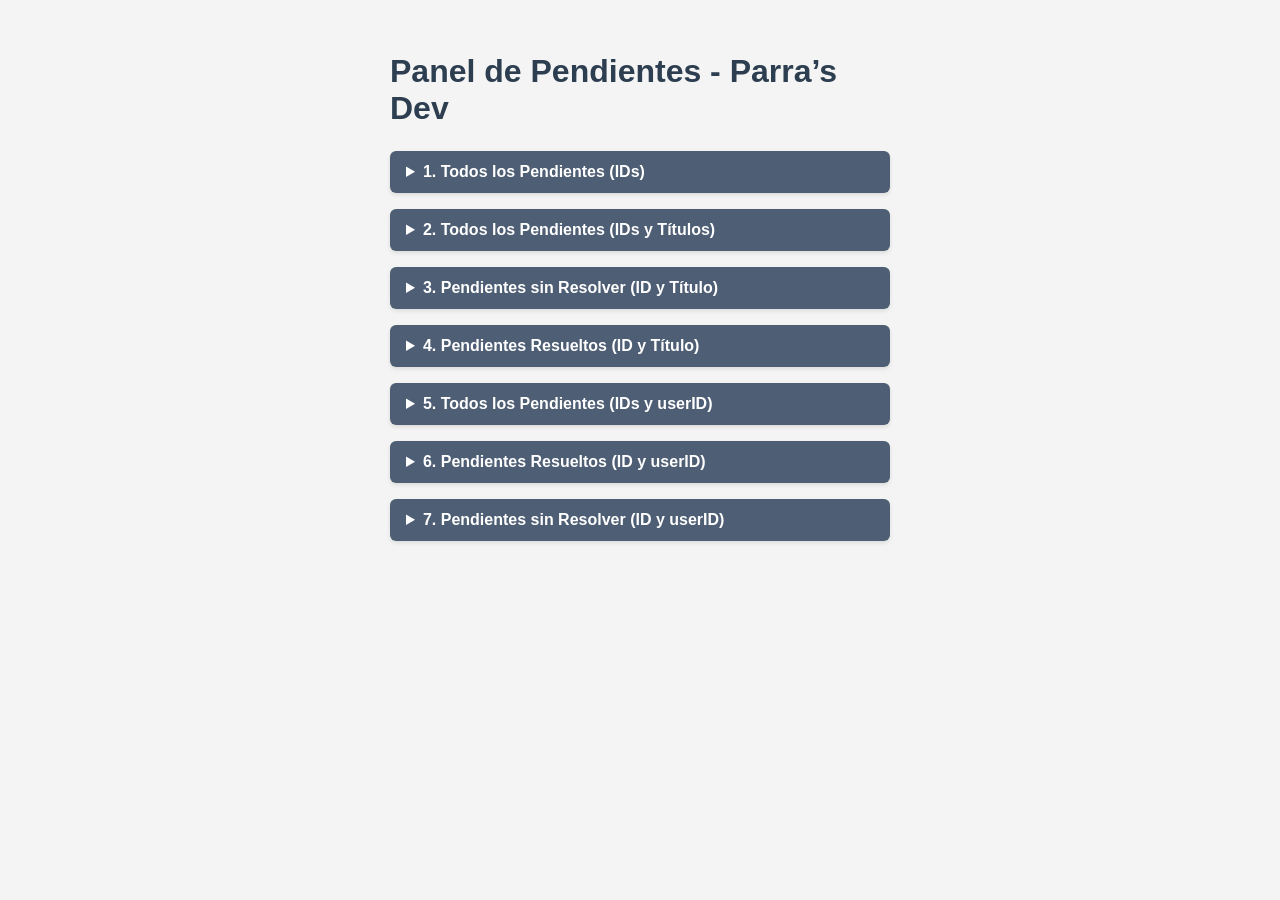
<file: examenParcial2/index.html>
<!DOCTYPE html>
<html lang="es">
<head>
  <meta charset="UTF-8" />
  <meta name="viewport" content="width=device-width, initial-scale=1.0" />
  <title>Parra’s Dev | Lista de Pendientes</title>
  <style>

    html {
        display: flex;
        justify-content: center;
        align-items: center;
    }
    body {
      font-family: Arial, sans-serif;
      margin: 2rem;
      background: #f4f4f4;
      color: #333;
      width: 500px;
    }

    h1 {
      color: #2c3e50;
      margin-bottom: 1.5rem;
    }

    details {
      margin-bottom: 1rem;
      background: #fff;
      border-radius: 6px;
      box-shadow: 0 2px 4px rgba(0,0,0,0.1);
      overflow: hidden;
    }

    summary {
      background: #4e5e74;
      color: #fff;
      padding: 0.75rem 1rem;
      font-size: 1rem;
      font-weight: bold;
      cursor: pointer;
    }

    summary::marker {
      color: #fff;
    }

    ul {
      padding: 1rem;
      list-style: none;
      margin: 0;
    }

    li {
      background: #f9f9f9;
      margin: 0.5rem 0;
      padding: 0.5rem;
      border-left: 5px solid #3498db;
    }
  </style>
</head>
<body>
  <h1>Panel de Pendientes - Parra’s Dev</h1>

  <details>
    <summary>1. Todos los Pendientes (IDs)</summary>
    <ul id="todos-ids"></ul>
  </details>

  <details>
    <summary>2. Todos los Pendientes (IDs y Títulos)</summary>
    <ul id="todos-id-title"></ul>
  </details>

  <details>
    <summary>3. Pendientes sin Resolver (ID y Título)</summary>
    <ul id="pendientes-sin-resolver"></ul>
  </details>

  <details>
    <summary>4. Pendientes Resueltos (ID y Título)</summary>
    <ul id="pendientes-resueltos"></ul>
  </details>

  <details>
    <summary>5. Todos los Pendientes (IDs y userID)</summary>
    <ul id="todos-id-user"></ul>
  </details>

  <details>
    <summary>6. Pendientes Resueltos (ID y userID)</summary>
    <ul id="resueltos-id-user"></ul>
  </details>

  <details>
    <summary>7. Pendientes sin Resolver (ID y userID)</summary>
    <ul id="sin-resolver-id-user"></ul>
  </details>

  <script>
  const API_URL = "users.json";
  async function cargarPendientes() {
    try {
      const response = await fetch(API_URL);
      const data = await response.json();

      const todosIds = document.getElementById("todos-ids");
      const todosIdTitle = document.getElementById("todos-id-title");
      const pendientesSinResolver = document.getElementById("pendientes-sin-resolver");
      const pendientesResueltos = document.getElementById("pendientes-resueltos");
      const todosIdUser = document.getElementById("todos-id-user");
      const resueltosIdUser = document.getElementById("resueltos-id-user");
      const sinResolverIdUser = document.getElementById("sin-resolver-id-user");

      data.forEach(p => {
        todosIds.innerHTML += `<li><strong>ID:</strong> ${p.id}</li>`;

        todosIdTitle.innerHTML += `<li><strong>ID:</strong> ${p.id}, <strong>Título:</strong> ${p.title}</li>`;

        if (!p.completed) {
          pendientesSinResolver.innerHTML += `<li><strong>ID:</strong> ${p.id}, <strong>Título:</strong> ${p.title}</li>`;
          sinResolverIdUser.innerHTML += `<li><strong>ID:</strong> ${p.id}, <strong>userID:</strong> ${p.userId}</li>`;
        }

        if (p.completed) {
          pendientesResueltos.innerHTML += `<li><strong>ID:</strong> ${p.id}, <strong>Título:</strong> ${p.title}</li>`;
          resueltosIdUser.innerHTML += `<li><strong>ID:</strong> ${p.id}, <strong>userID:</strong> ${p.userId}</li>`;
        }

        todosIdUser.innerHTML += `<li><strong>ID:</strong> ${p.id}, <strong>userID:</strong> ${p.userId}</li>`;
      });

    } catch (error) {
      console.error("Error al cargar pendientes:", error);
    }
  }

  cargarPendientes();
</script>
</body>
</html>
</file>
